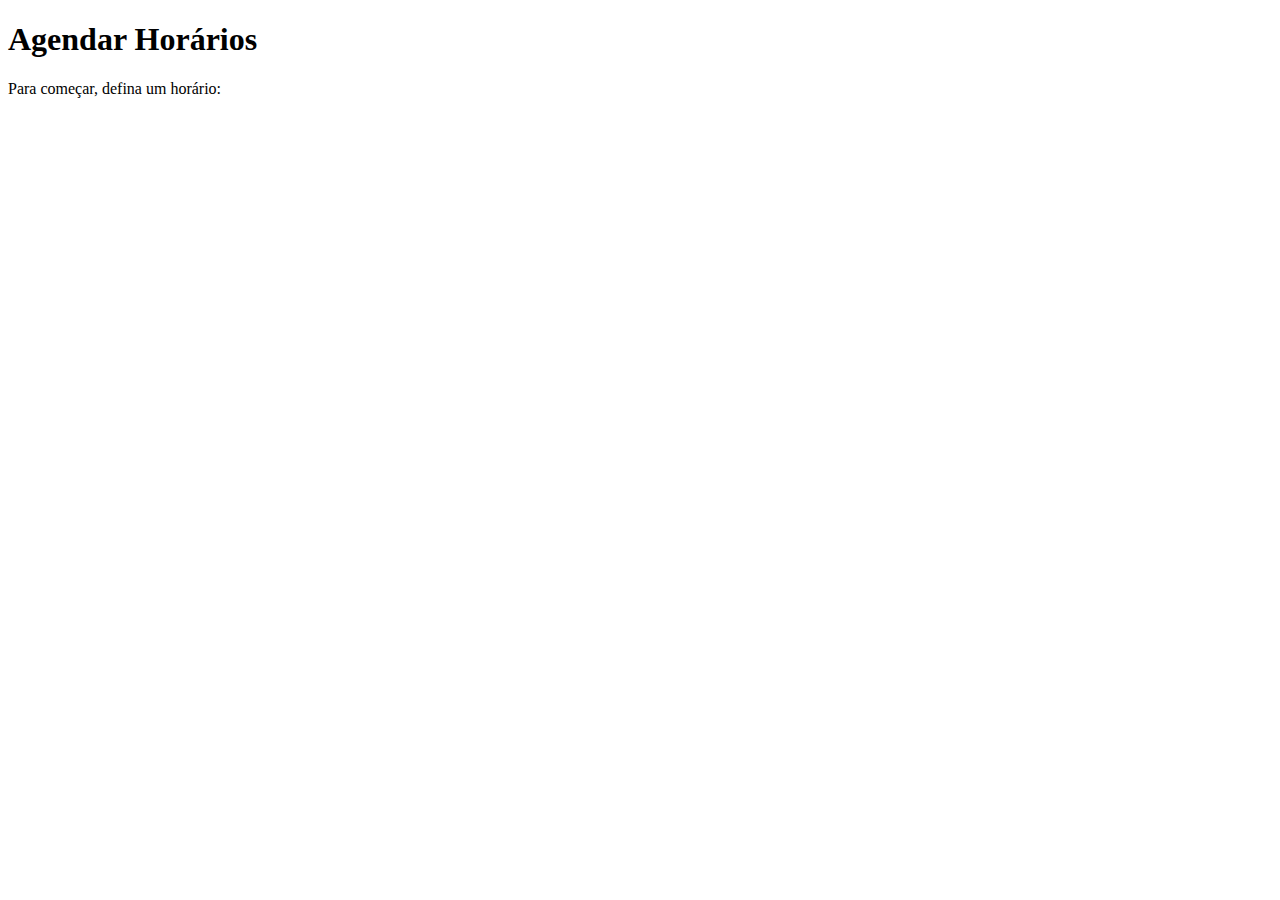
<file: agendh.html>
<!DOCTYPE html>
<html lang="en">
<head>
    <meta charset="UTF-8">
    <meta name="viewport" content="width=device-width, initial-scale=1.0">
    <title>Document</title>
</head>
<body>
    <h1><b>Agendar Horários</b></h1>
    <p>Para começar, defina um horário:</p>
    
</body>
</html>
</file>
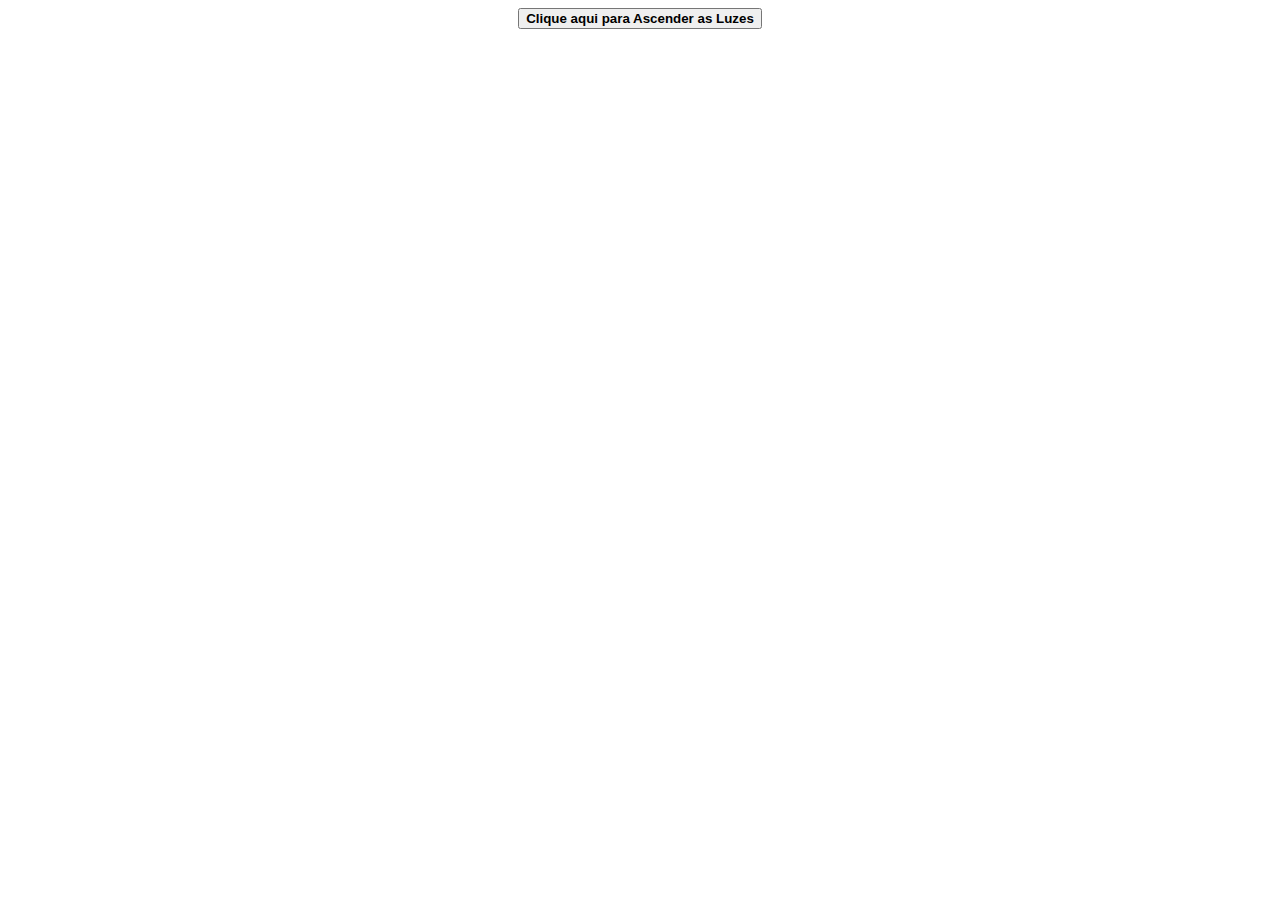
<file: lig.ar.html>
<!DOCTYPE html>
<html lang="en">
<head>
    <meta charset="UTF-8">
    <meta name="viewport" content="width=device-width, initial-scale=1.0">
    <title>Document</title>
</head>
<body>
   <center><button><b>Clique aqui para Ascender as Luzes</b></button></center> 
</body>
</html>
</file>
